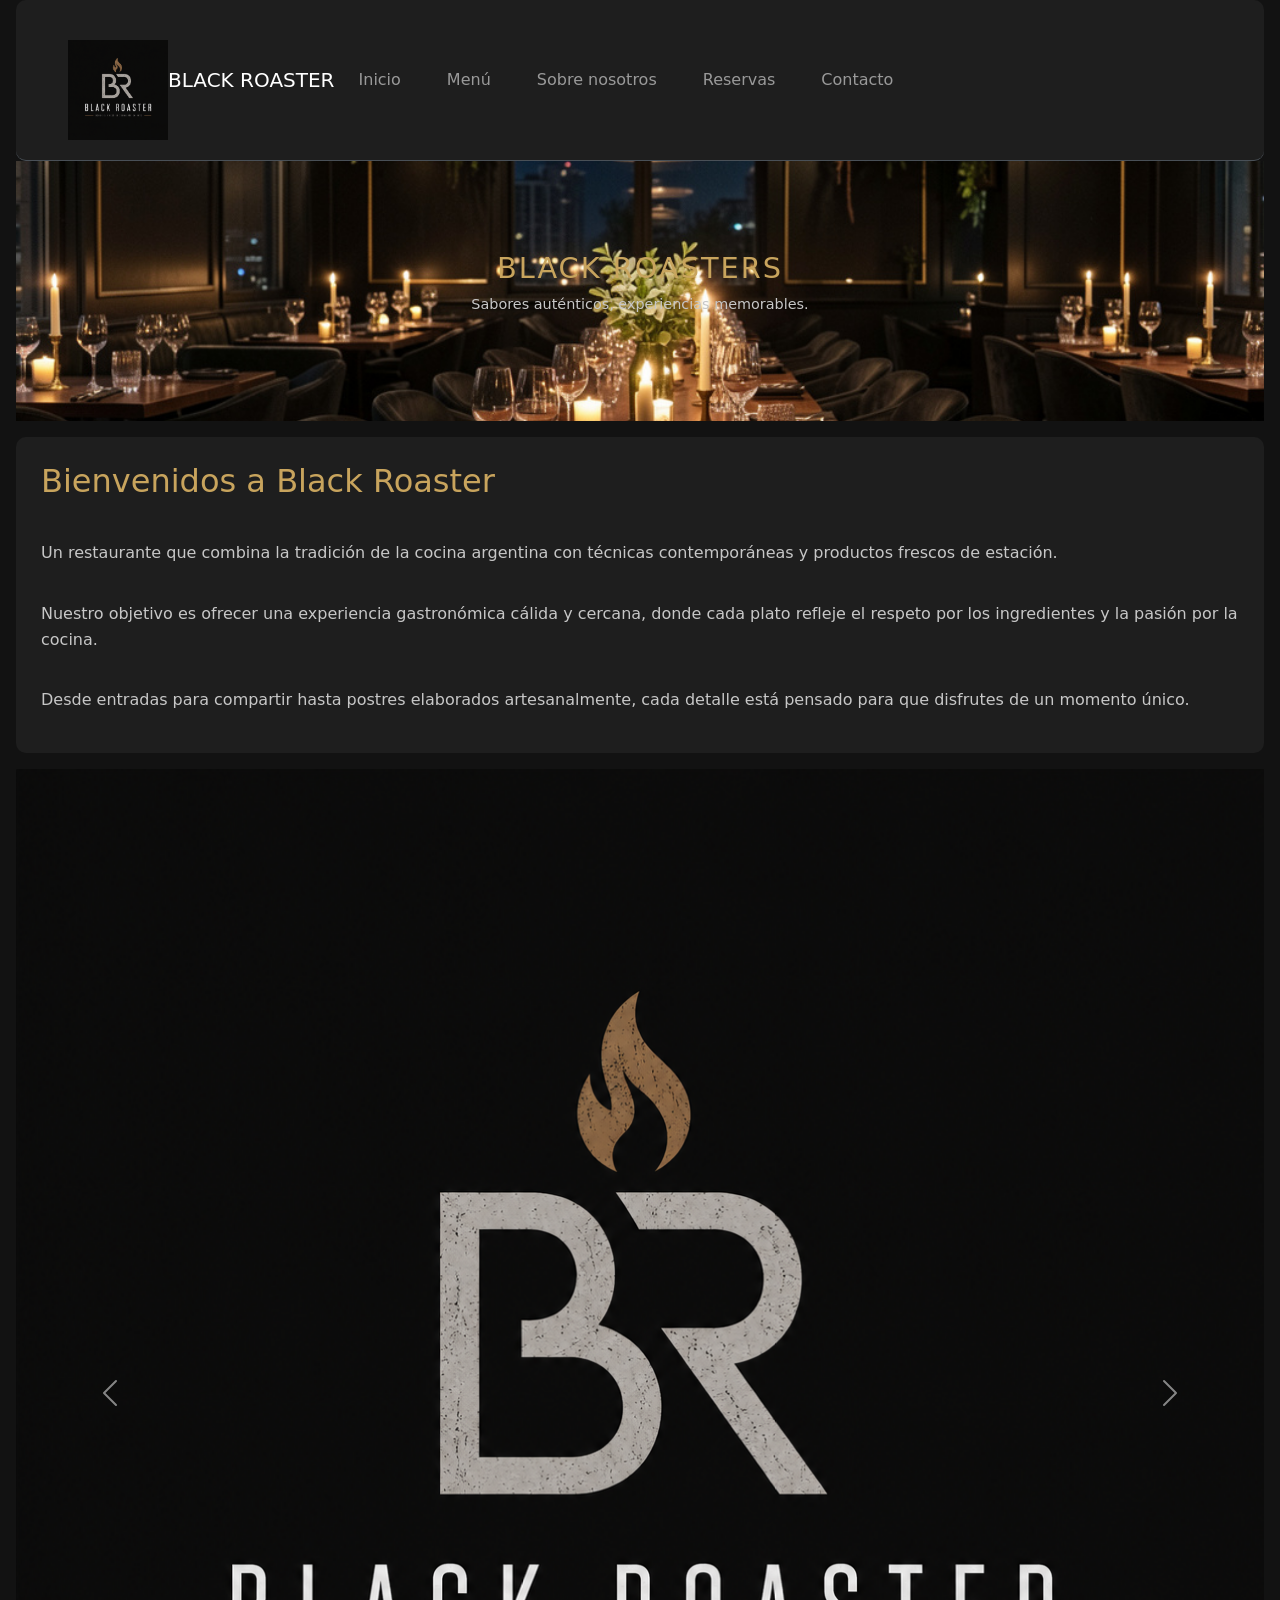
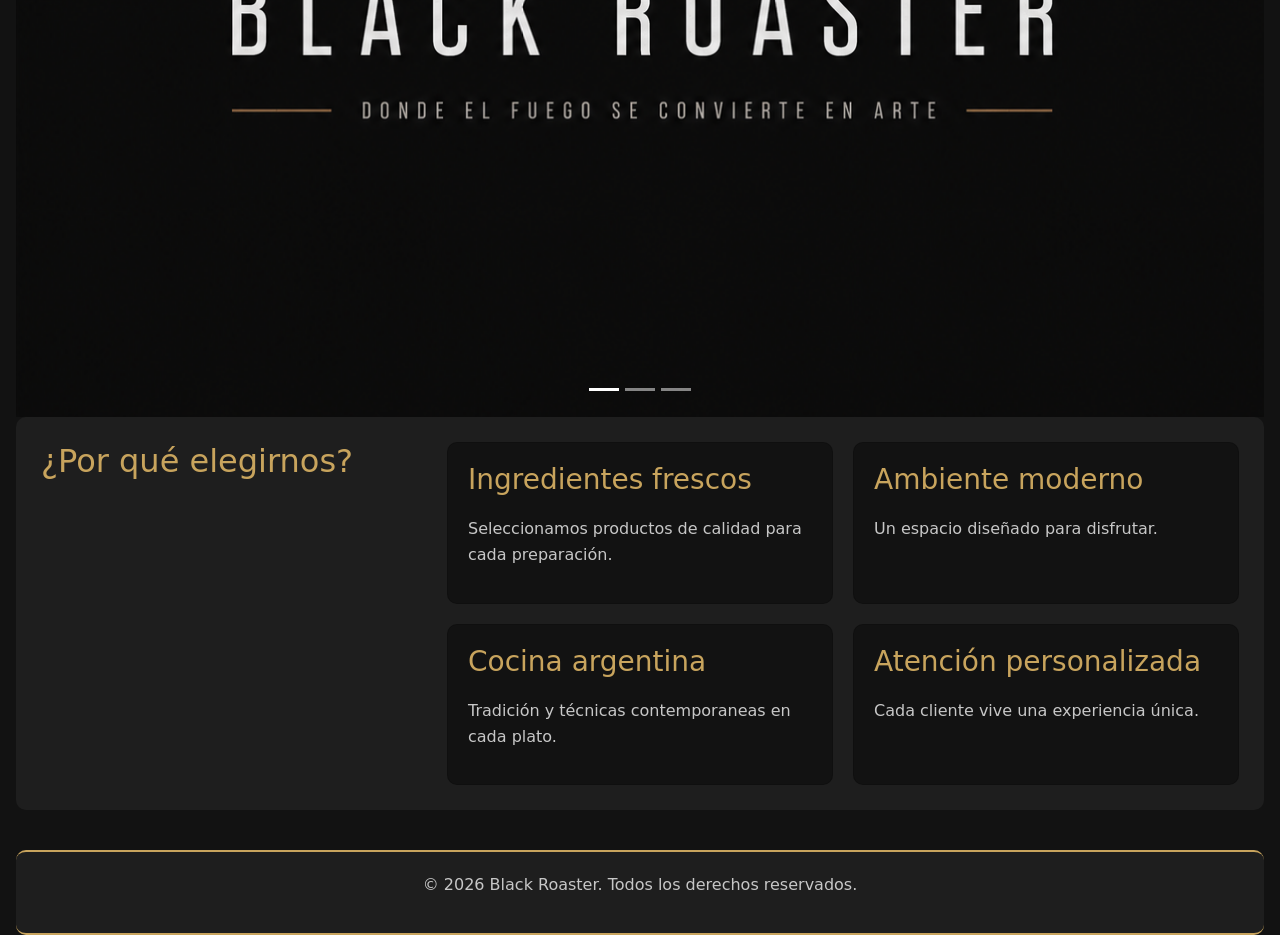
<file: index.html>
<!DOCTYPE html>
<html lang="es">

<head>
    <meta charset="UTF-8">
    <meta name="viewport" content="width=device-width, initial-scale=1.0">
    <!-- BOOTSTRAP-->
    <link href="https://cdn.jsdelivr.net/npm/bootstrap@5.3.8/dist/css/bootstrap.min.css" rel="stylesheet"
        integrity="sha384-sRIl4kxILFvY47J16cr9ZwB07vP4J8+LH7qKQnuqkuIAvNWLzeN8tE5YBujZqJLB" crossorigin="anonymous">
    <!--CSS-->
    <link rel="stylesheet" href="./styles/style.css"><!--despues de boostrap-->
    <title>Black Roaster Restaurant</title>
</head>

<body>
    <!--ENCABEZADO-->
    <header>
        <!--NAVBAR-->
        <nav class="navbar navbar-expand-lg border-bottom border-body " data-bs-theme="dark">
            <div class="container-fluid">
                <img src="./assets/img/logo.png" alt="Logo de Black Roaster">
                <a class="navbar-brand" href="./index.html">BLACK ROASTER</a>
                <button class="navbar-toggler" type="button" data-bs-toggle="collapse" data-bs-target="#navbarNav"
                    aria-controls="navbarNav" aria-expanded="false" aria-label="Toggle navigation">
                    <span class="navbar-toggler-icon"></span>
                </button>
                <div class="collapse navbar-collapse" id="navbarNav">
                    <ul class="navbar-nav">
                        <li class="nav-item">
                            <a class="nav-link" href="./index.html">Inicio</a>
                        </li>

                        <li class="nav-item">
                            <a class="nav-link" href="./pages/menu.html">Menú</a>
                        </li>

                        <li class="nav-item">
                            <a class="nav-link" href="./pages/sobre-nosotros.html">Sobre nosotros</a>
                        </li>

                        <li class="nav-item">
                            <a class="nav-link" href="./pages/reservas.html">Reservas</a>
                        </li>

                        <li class="nav-item">
                            <a class="nav-link" href="./pages/contacto.html">Contacto</a>
                        </li>

                    </ul>
                </div>
            </div>
        </nav>


    </header>

    <!--PRINCIPAL-->
    <main>
        <!--HERO-->
        <section class="hero-section">
            <div class="hero-contenido">
                <h1>BLACK ROASTERS</h1>
                <p class="subtitulo">Sabores auténticos, experiencias memorables.</p>
            </div>
        </section>
        <!--PRESENTACION-->
        <article class="presentation">

            <h2 class="presentation-title">
                Bienvenidos a Black Roaster
            </h2>

            <p class="presentation-text text-one">
                Un restaurante que combina la tradición de la cocina argentina con técnicas contemporáneas y productos
                frescos de estación.
            </p>

            <p class="presentation-text text-two">
                Nuestro objetivo es ofrecer una experiencia gastronómica cálida y cercana, donde cada plato refleje el
                respeto por los ingredientes y la pasión por la cocina.
            </p>

            <p class="presentation-text text-three">
                Desde entradas para compartir hasta postres elaborados artesanalmente, cada detalle está pensado para
                que disfrutes de un momento único.
            </p>

        </article>

        <!--CARRUSEL-->
        <div id="carouselExampleIndicators" class="carousel slide">
            <div class="carousel-indicators">
                <button type="button" data-bs-target="#carouselExampleIndicators" data-bs-slide-to="0" class="active"
                    aria-current="true" aria-label="Slide 1"></button>
                <button type="button" data-bs-target="#carouselExampleIndicators" data-bs-slide-to="1"
                    aria-label="Slide 2"></button>
                <button type="button" data-bs-target="#carouselExampleIndicators" data-bs-slide-to="2"
                    aria-label="Slide 3"></button>
            </div>
            <div class="carousel-inner">
                <div class="carousel-item active">
                    <img src="./assets/img/logo.png" class="d-block w-100" alt="poner texto">
                </div>
                <div class="carousel-item">
                    <img src="./assets/img/hero.png" class="d-block w-100" alt="poner texto">
                </div>
                <div class="carousel-item">
                    <img src="./assets/img/logo.png" class="d-block w-100" alt="poner texto">
                </div>
            </div>
            <button class="carousel-control-prev" type="button" data-bs-target="#carouselExampleIndicators"
                data-bs-slide="prev">
                <span class="carousel-control-prev-icon" aria-hidden="true"></span>
                <span class="visually-hidden">Previous</span>
            </button>
            <button class="carousel-control-next" type="button" data-bs-target="#carouselExampleIndicators"
                data-bs-slide="next">
                <span class="carousel-control-next-icon" aria-hidden="true"></span>
                <span class="visually-hidden">Next</span>
            </button>
        </div>
        <!--PORQUE-ELEGIRNOS-->
        <div class="benefits-grid">

            <section class="benefits">
                <h2>
                    ¿Por qué elegirnos?
                </h2>
            </section>

            <section class="card card-one">

                <h3>
                    Ingredientes frescos
                </h3>

                <p>
                    Seleccionamos productos de calidad para cada preparación.
                </p>

            </section>

            <section class="card card-two">

                <h3>
                    Cocina argentina
                </h3>

                <p>
                    Tradición y técnicas contemporaneas en cada plato.
                </p>

            </section>

            <section class="card card-three">

                <h3>
                    Ambiente moderno
                </h3>

                <p>
                    Un espacio diseñado para disfrutar.
                </p>

            </section>

            <section class="card card-four">
                <h3>
                    Atención personalizada
                </h3>

                <p>
                    Cada cliente vive una experiencia única.
                </p>

            </section>

        </div>

    </main>

    <footer>
        <p>
            © 2026 Black Roaster. Todos los derechos reservados.
        </p>

    </footer>

    <!-- BOOTSTRAP -->
    <script src="https://cdn.jsdelivr.net/npm/bootstrap@5.3.8/dist/js/bootstrap.bundle.min.js"
        integrity="sha384-FKyoEForCGlyvwx9Hj09JcYn3nv7wiPVlz7YYwJrWVcXK/BmnVDxM+D2scQbITxI"
        crossorigin="anonymous"></script>
</body>

</html>
</file>
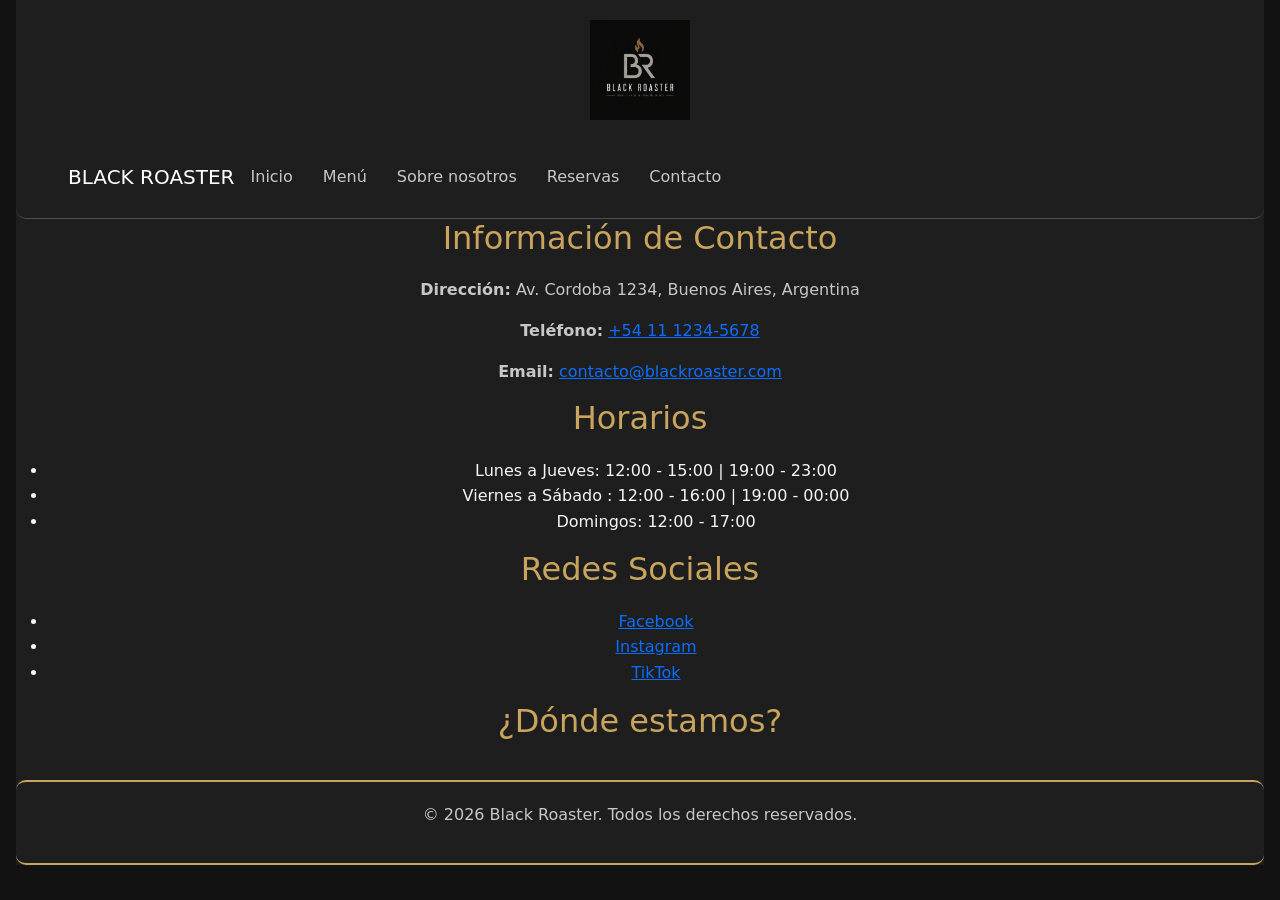
<file: pages/contacto.html>
<!DOCTYPE html>
<html lang="es">

<head>
    <meta charset="UTF-8">
    <meta name="viewport" content="width=device-width, initial-scale=1.0">
    <!-- BOOTSTRAP-->
    <link href="https://cdn.jsdelivr.net/npm/bootstrap@5.3.8/dist/css/bootstrap.min.css" rel="stylesheet"
        integrity="sha384-sRIl4kxILFvY47J16cr9ZwB07vP4J8+LH7qKQnuqkuIAvNWLzeN8tE5YBujZqJLB" crossorigin="anonymous">
    <!---CSS-->
    <link rel="stylesheet" href="../styles/style.css"><!--despues de boostrap-->
    <title>Menu - Black Roaster</title>
    <title> Contacto - Black Roaster</title>
</head>

<body>
    <!-- ENCABEZADO -->
    <header class="header">
        <!--NAVBAR-->
        <figure>
            <img src="../assets/img/logo.png" alt="Logo de Black Roaster">
        </figure>
        <nav class="navbar navbar-expand-lg border-bottom border-body " data-bs-theme="dark">
            <div class="container-fluid">
                <a class="navbar-brand" href="../index.html">BLACK ROASTER</a>
                <button class="navbar-toggler" type="button" data-bs-toggle="collapse" data-bs-target="#navbarNav"
                    aria-controls="navbarNav" aria-expanded="false" aria-label="Toggle navigation">
                    <span class="navbar-toggler-icon"></span>
                </button>
                <div class="collapse navbar-collapse" id="navbarNav">
                    <ul class="navbar-nav">
                        <li class="nav-item">
                            <a class="link" href="../index.html">Inicio</a>
                        </li>

                        <li class="nav-item">
                            <a class="link" href="../pages/menu.html">Menú</a>
                        </li>

                        <li class="nav-item">
                            <a class="link" href="../pages/sobre-nosotros.html">Sobre nosotros</a>
                        </li>

                        <li class="nav-item">
                            <a class="link" href="../pages/reservas.html">Reservas</a>
                        </li>

                        <li class="nav-item">
                            <a class="link" href="../pages/contacto.html">Contacto</a>
                        </li>

                    </ul>
                </div>
            </div>
        </nav>
        <!--CONTENIDO PRINCIPAL-->
        <main>
            <article class="contacto">
                <h2>Información de Contacto</h2>

                <p>
                    <strong>Dirección:</strong>
                    Av. Cordoba 1234, Buenos Aires, Argentina
                </p>

                <p>
                    <strong>Teléfono:</strong>
                    <a href="tel:+541112345678">+54 11 1234-5678</a>
                </p>

                <p>
                    <strong>Email:</strong>
                    <a href="mailto:contacto@blackroaster.com">
                        contacto@blackroaster.com
                    </a>
                </p>
            </article>

            <!--HORARIOS-->
            <section>
                <h2>Horarios</h2>

                <ul>
                    <li>Lunes a Jueves: 12:00 - 15:00 | 19:00 - 23:00</li>
                    <li>Viernes a Sábado : 12:00 - 16:00 | 19:00 - 00:00</li>
                    <li>Domingos: 12:00 - 17:00</li>
                </ul>
            </section>

            <!--REDES SOCIALES-->
            <section>
                <h2>Redes Sociales</h2>

                <ul>
                    <li>
                        <a href="https://www.facebook.com" target="_blank">
                            Facebook
                        </a>
                    </li>

                    <li>
                        <a href="https://www.instagram.com" target="_blank">
                            Instagram
                        </a>
                    </li>

                    <li>
                        <a href="https://www.tiktok.com" target="_blank">
                            TikTok
                        </a>
                    </li>
                </ul>
            </section>

            <!--UBICACIÓN-->
            <section>
                <h2>¿Dónde estamos?</h2>

                <!--IMAGEN DEL MAPA 
                <img src="img/mapa.jpg"
                alt="Mapa de ubicación del restaurante Black Roaster"
                width="600" height="400">
             <p>Nos encontramos en la zona gastronomica de Palermo, ven y disfruta de nuestra experiencia culinaria.</p>-->
            </section>

        </main>

        <footer>
            <p>© 2026 Black Roaster. Todos los derechos reservados.</p>
        </footer>
        <!-- BOOTSTRAP -->
        <script src="https://cdn.jsdelivr.net/npm/bootstrap@5.3.8/dist/js/bootstrap.bundle.min.js"
            integrity="sha384-FKyoEForCGlyvwx9Hj09JcYn3nv7wiPVlz7YYwJrWVcXK/BmnVDxM+D2scQbITxI"
            crossorigin="anonymous"></script>
</body>

</html>
</file>
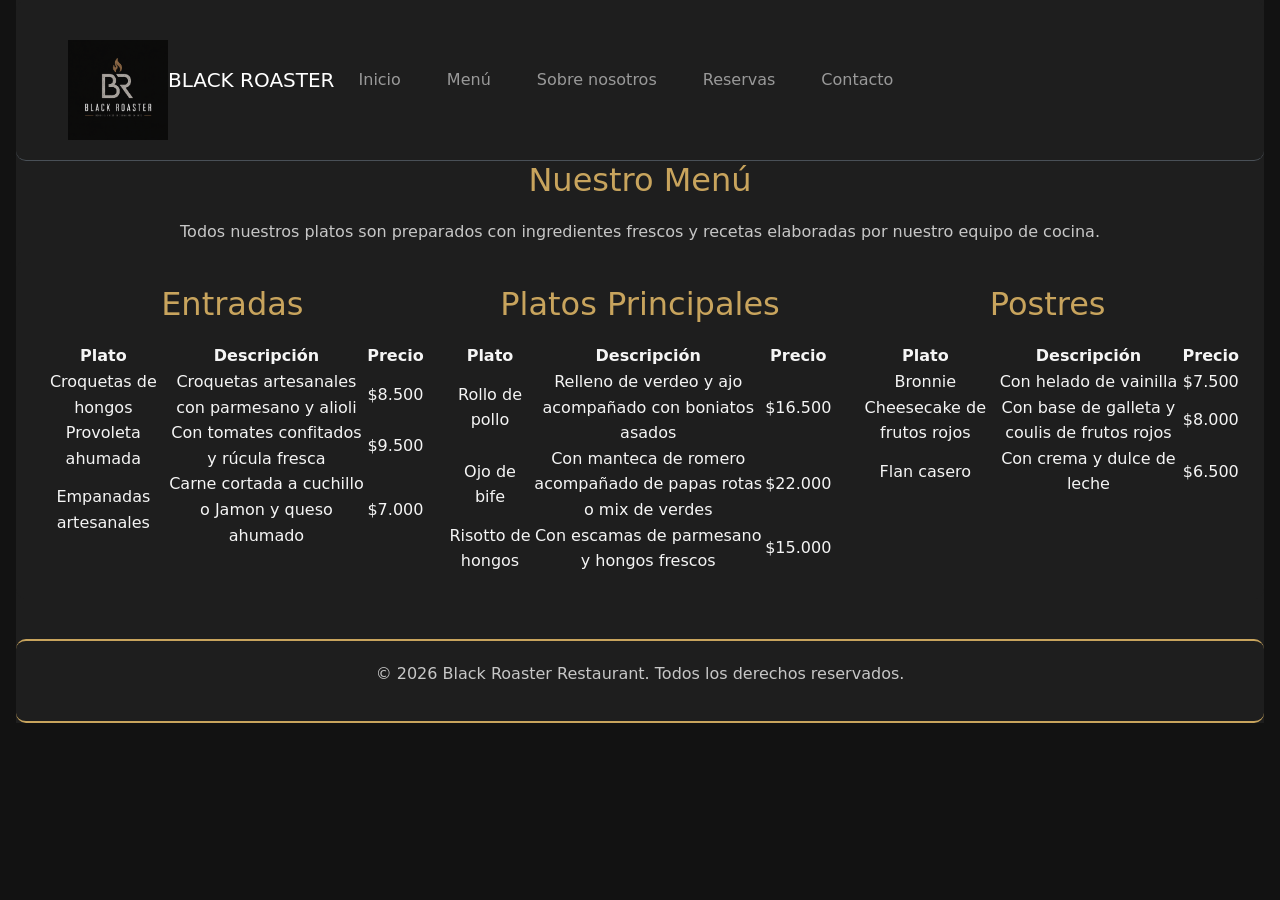
<file: pages/menu.html>
<!DOCTYPE html>
<html lang="es">

<head>
    <meta charset="UTF-8">
    <meta name="viewport" content="width=device-width, initial-scale=1.0">
    <!-- BOOTSTRAP-->
    <link href="https://cdn.jsdelivr.net/npm/bootstrap@5.3.8/dist/css/bootstrap.min.css" rel="stylesheet"
        integrity="sha384-sRIl4kxILFvY47J16cr9ZwB07vP4J8+LH7qKQnuqkuIAvNWLzeN8tE5YBujZqJLB" crossorigin="anonymous">
    <!---CSS-->
    <link rel="stylesheet" href="../styles/style.css"><!--despues de boostrap-->
    <title>Menu - Black Roaster</title>
</head>

<body>
    <!--ENCABEZADO-->
    <header class="header">
        <!--NAVBAR-->
        <nav class="navbar navbar-expand-lg border-bottom border-body " data-bs-theme="dark">
            <div class="container-fluid">
                <img src="../assets/img/logo.png" alt="Logo de Black Roaster"> <!--mover imagen en otros docs-->
                <a class="navbar-brand" href="../index.html">BLACK ROASTER</a>
                <button class="navbar-toggler" type="button" data-bs-toggle="collapse" data-bs-target="#navbarNav"
                    aria-controls="navbarNav" aria-expanded="false" aria-label="Toggle navigation">
                    <span class="navbar-toggler-icon"></span>
                </button>
                <div class="collapse navbar-collapse" id="navbarNav">
                    <ul class="navbar-nav">
                        <li class="nav-item">
                            <a class="nav-link" href="../index.html">Inicio</a>
                        </li>

                        <li class="nav-item">
                            <a class="nav-link" href="../pages/menu.html">Menú</a>
                        </li>

                        <li class="nav-item">
                            <a class="nav-link" href="../pages/sobre-nosotros.html">Sobre nosotros</a>
                        </li>

                        <li class="nav-item">
                            <a class="nav-link" href="../pages/reservas.html">Reservas</a>
                        </li>

                        <li class="nav-item">
                            <a class="nav-link" href="../pages/contacto.html">Contacto</a>
                        </li>

                    </ul>
                </div>
            </div>
        </nav>

        <!--CONTENIDO PRINCIPAL-->
        <main>
            <article>
                <h2>Nuestro Menú</h2>
                <p>Todos nuestros platos son preparados con ingredientes frescos y recetas elaboradas por nuestro equipo
                    de cocina.</p>
            </article>

            <!--MENU-GRID-->
            <div class="menu-grid">

                <!--ENTRADAS-->
                <section class="menu-item entradas">
                    <h2>Entradas</h2>
                    <table>
                        <tr>
                            <th>Plato</th>
                            <th>Descripción</th>
                            <th>Precio</th>
                        </tr>

                        <tr>
                            <td>Croquetas de hongos</td>
                            <td>Croquetas artesanales con parmesano y alioli</td>
                            <td>$8.500</td>
                        </tr>

                        <tr>
                            <td>Provoleta ahumada</td>
                            <td>Con tomates confitados y rúcula fresca</td>
                            <td>$9.500</td>
                        </tr>

                        <tr>
                            <td>Empanadas artesanales</td>
                            <td>Carne cortada a cuchillo o Jamon y queso ahumado</td>
                            <td>$7.000</td>
                        </tr>
                    </table>
                </section>

                <!--PRINCIPALES-->
                <section class="menu-item principales">
                    <h2>Platos Principales</h2>
                    <table>

                        <tr>
                            <th>Plato</th>
                            <th>Descripción</th>
                            <th>Precio</th>
                        </tr>

                        <tr>
                            <td>Rollo de pollo</td>
                            <td>Relleno de verdeo y ajo acompañado con boniatos asados </td>
                            <td>$16.500</td>
                        </tr>

                        <tr>
                            <td>Ojo de bife</td>
                            <td>Con manteca de romero acompañado de papas rotas o mix de verdes</td>
                            <td>$22.000</td>
                        </tr>

                        <tr>
                            <td>Risotto de hongos</td>
                            <td>Con escamas de parmesano y hongos frescos</td>
                            <td>$15.000</td>
                        </tr>
                    </table>
                </section>
                <!--POSTRES-->

                <section class="menu-item postres">
                    <h2>Postres</h2>
                    <table>
                        <tr>
                            <th>Plato</th>
                            <th>Descripción</th>
                            <th>Precio</th>
                        </tr>

                        <tr>
                            <td>Bronnie</td>
                            <td>Con helado de vainilla</td>
                            <td>$7.500</td>
                        </tr>

                        <tr>
                            <td>Cheesecake de frutos rojos</td>
                            <td>Con base de galleta y coulis de frutos rojos</td>
                            <td>$8.000</td>
                        </tr>

                        <tr>
                            <td>Flan casero</td>
                            <td>Con crema y dulce de leche</td>
                            <td>$6.500</td>
                        </tr>
                    </table>
                </section>
            </div>

        </main>

        <!--PIE DE PÁGINA-->
        <footer>
            <p>© 2026 Black Roaster Restaurant. Todos los derechos reservados.</p>
        </footer>
        <!-- BOOTSTRAP -->
        <script src="https://cdn.jsdelivr.net/npm/bootstrap@5.3.8/dist/js/bootstrap.bundle.min.js"
            integrity="sha384-FKyoEForCGlyvwx9Hj09JcYn3nv7wiPVlz7YYwJrWVcXK/BmnVDxM+D2scQbITxI"
            crossorigin="anonymous"></script>
</body>

</html>
</file>
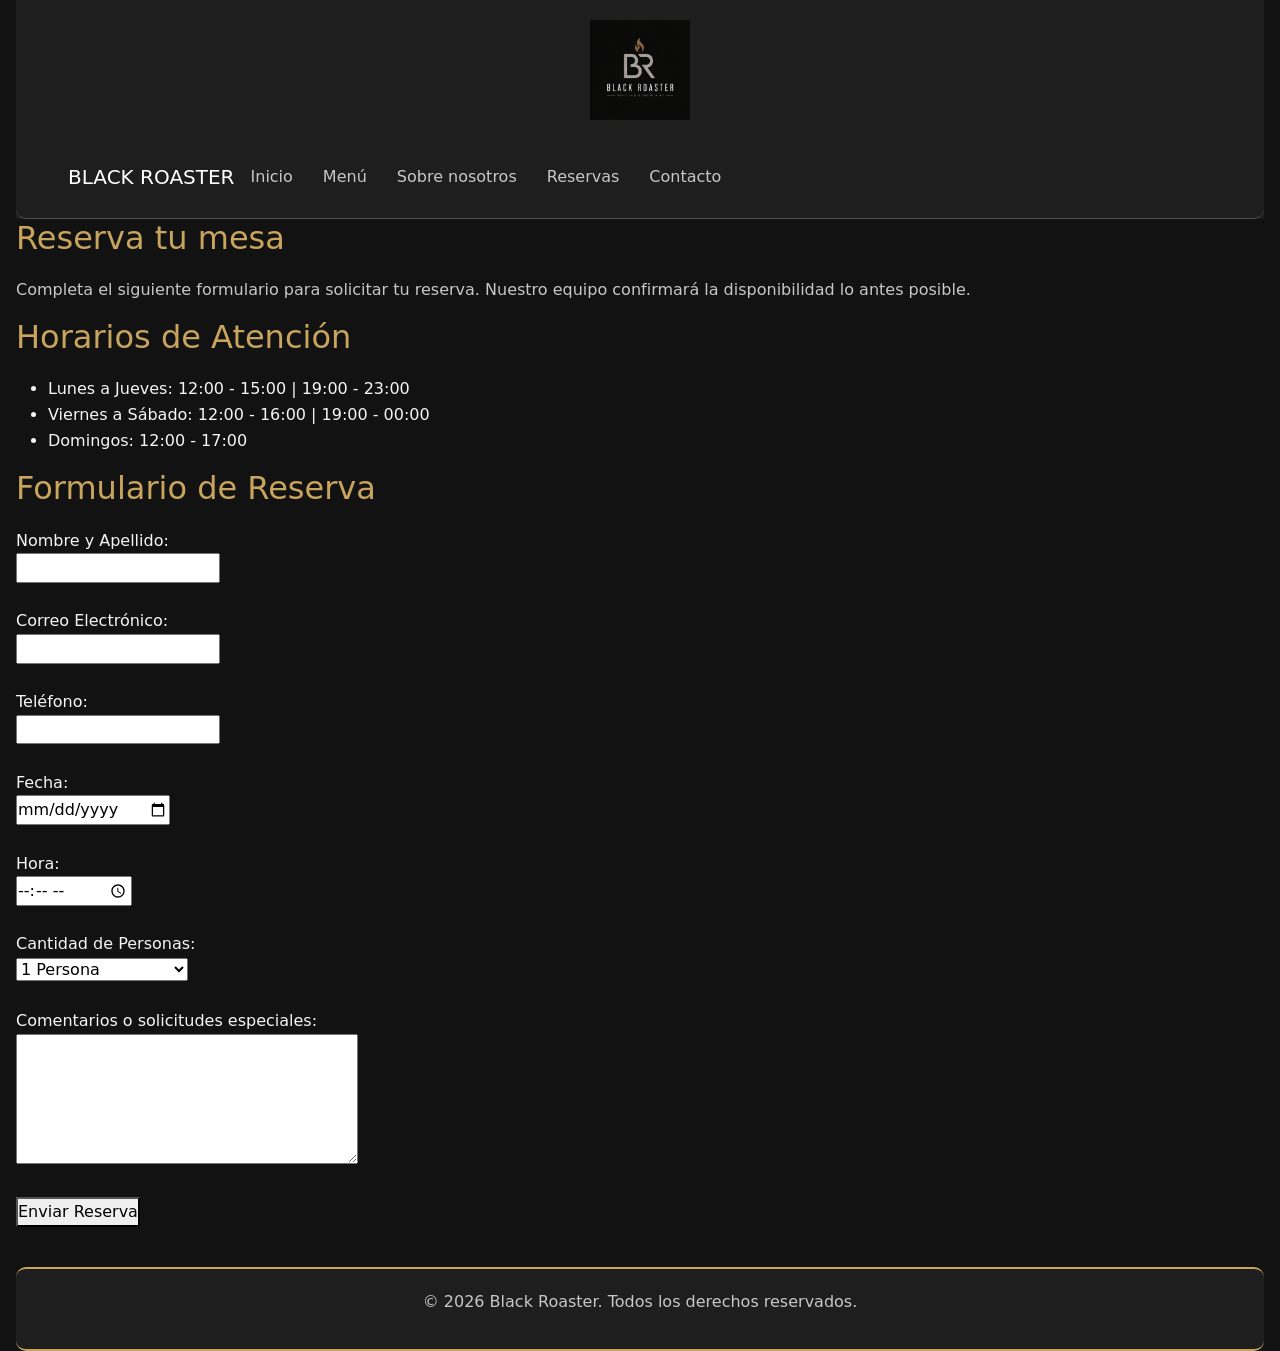
<file: pages/reservas.html>
<!DOCTYPE html>
<html lang="es">

<head>
  <meta charset="UTF-8">
  <meta name="viewport" content="width=device-width, initial-scale=1.0">
  <!-- BOOTSTRAP-->
  <link href="https://cdn.jsdelivr.net/npm/bootstrap@5.3.8/dist/css/bootstrap.min.css" rel="stylesheet"
    integrity="sha384-sRIl4kxILFvY47J16cr9ZwB07vP4J8+LH7qKQnuqkuIAvNWLzeN8tE5YBujZqJLB" crossorigin="anonymous">
  <!---CSS-->
  <link rel="stylesheet" href="../styles/style.css"><!--despues de boostrap-->
  <title>Menu - Black Roaster</title>
  <title>Reservas - Black Roaster </title>
</head>

<body>

  <!--ENCABEZADO-->
  <header class="header">
    <!--NAVBAR-->
    <figure>
      <img src="../assets/img/logo.png" alt="Logo de Black Roaster">
    </figure>
<nav class="navbar navbar-expand-lg border-bottom border-body " data-bs-theme="dark">      <div class="container-fluid">
        <a class="navbar-brand" href="../index.html">BLACK ROASTER</a>
        <button class="navbar-toggler" type="button" data-bs-toggle="collapse" data-bs-target="#navbarNav"
          aria-controls="navbarNav" aria-expanded="false" aria-label="Toggle navigation">
          <span class="navbar-toggler-icon"></span>
        </button>
        <div class="collapse navbar-collapse" id="navbarNav">
          <ul class="navbar-nav">
            <li class="nav-item">
              <a class="link" href="../index.html">Inicio</a>
            </li>

            <li class="nav-item">
              <a class="link" href="../pages/menu.html">Menú</a>
            </li>

            <li class="nav-item">
              <a class="link" href="../pages/sobre-nosotros.html">Sobre nosotros</a>
            </li>

            <li class="nav-item">
              <a class="link" href="../pages/reservas.html">Reservas</a>
            </li>

            <li class="nav-item">
              <a class="link" href="../pages/contacto.html">Contacto</a>
            </li>

          </ul>
        </div>
      </div>
    </nav>
  </header>

  <!--CONTENIDO PRINCIPAL-->
  <main>

    <!--INFORMACIÓN-->
    <article>
      <h2>Reserva tu mesa</h2>
      <p> Completa el siguiente formulario para solicitar tu reserva. Nuestro equipo confirmará la disponibilidad lo
        antes posible.</p>
    </article>

    <!--HORARIOS-->
    <section>
      <h2>Horarios de Atención</h2>

      <ul>
        <li>Lunes a Jueves: 12:00 - 15:00 | 19:00 - 23:00</li>
        <li>Viernes a Sábado: 12:00 - 16:00 | 19:00 - 00:00</li>
        <li>Domingos: 12:00 - 17:00</li>
      </ul>
    </section>

    <!--FORMULARIO-->
    <section>

      <h2>Formulario de Reserva</h2>

      <form action="#" method="post">
        <label for="nombre">Nombre y Apellido:</label><br>
        <input type="text" id="nombre" name="nombre" required>

        <br><br>

        <label for="email">Correo Electrónico:</label><br>
        <input type="email" id="email" name="email" required>

        <br><br>

        <label for="telefono">Teléfono:</label><br>
        <input type="tel" id="telefono" name="telefono" required>

        <br><br>

        <label for="fecha">Fecha:</label><br>
        <input type="date" id="fecha" name="fecha" required>

        <br><br>

        <label for="hora">Hora:</label><br>
        <input type="time" id="hora" name="hora" required>

        <br><br>

        <label for="personas">Cantidad de Personas:</label><br>
        <select id="personas" name="personas">
          <option>1 Persona</option>
          <option>2 Personas</option>
          <option>3 Personas</option>
          <option>4 Personas</option>
          <option>5 Personas</option>
          <option>6 Personas</option>
          <option>Más de 6 Personas</option>
        </select>

        <br><br>

        <label for="comentarios">Comentarios o solicitudes especiales:</label><br>
        <textarea id="comentarios" name="comentarios" rows="5" cols="40"
          placeholder="Escribe aquí cualquier información adicional...">
                 </textarea>

        <br><br>

        <button type="submit">Enviar Reserva</button>

      </form>

    </section>

  </main>

  <footer>
    <p>© 2026 Black Roaster. Todos los derechos reservados.</p>
  </footer>
  <!-- BOOTSTRAP -->
  <script src="https://cdn.jsdelivr.net/npm/bootstrap@5.3.8/dist/js/bootstrap.bundle.min.js"
    integrity="sha384-FKyoEForCGlyvwx9Hj09JcYn3nv7wiPVlz7YYwJrWVcXK/BmnVDxM+D2scQbITxI"
    crossorigin="anonymous"></script>
</body>

</html>
</file>
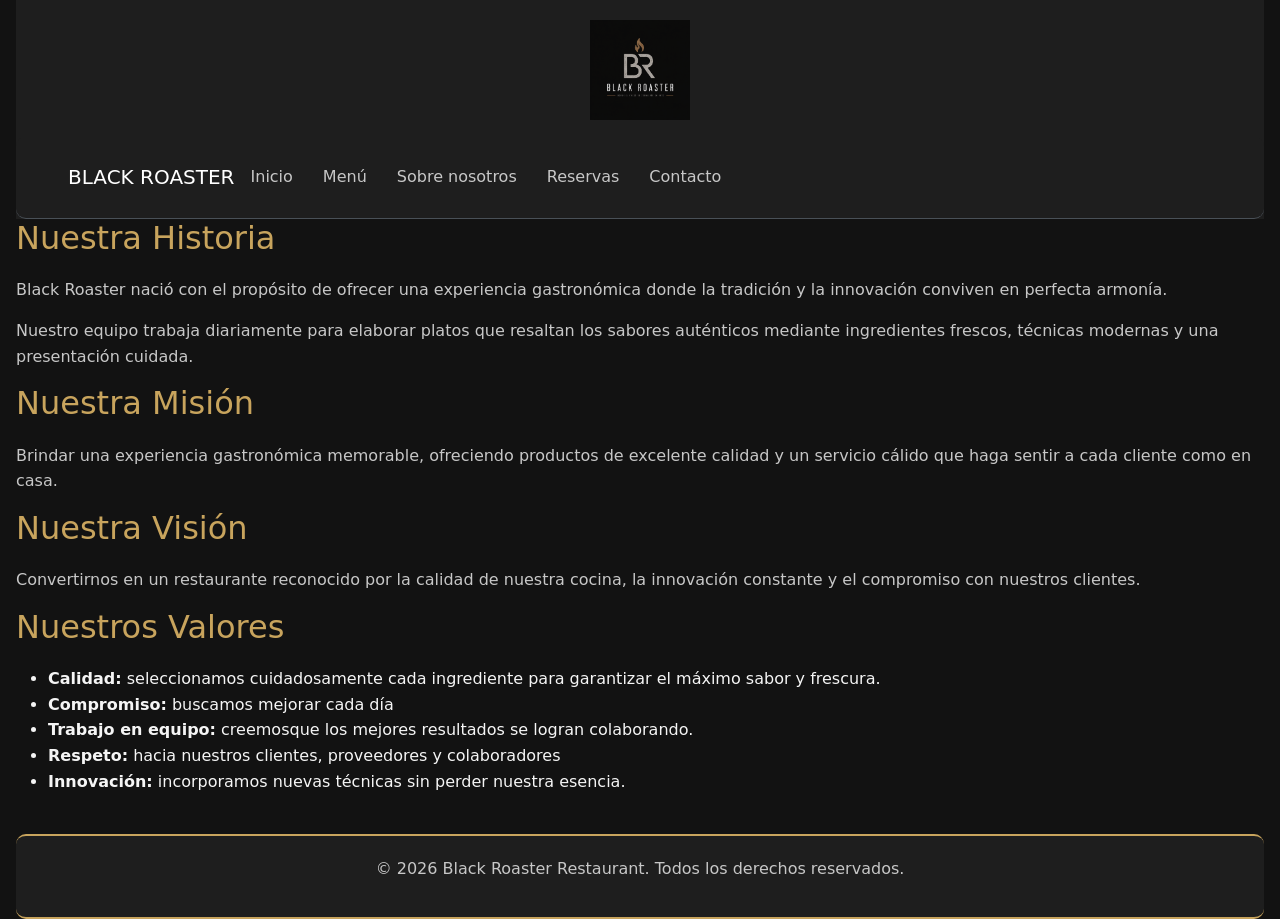
<file: pages/sobre-nosotros.html>
<!DOCTYPE html>
<html lang="es">

<head>
    <meta charset="UTF-8">
    <meta name="viewport" content="width=device-width, initial-scale=1.0">
    <!-- BOOTSTRAP-->
    <link href="https://cdn.jsdelivr.net/npm/bootstrap@5.3.8/dist/css/bootstrap.min.css" rel="stylesheet"
        integrity="sha384-sRIl4kxILFvY47J16cr9ZwB07vP4J8+LH7qKQnuqkuIAvNWLzeN8tE5YBujZqJLB" crossorigin="anonymous">
    <!---CSS-->
    <link rel="stylesheet" href="../styles/style.css"><!--despues de boostrap-->
    <title>Menu - Black Roaster</title>
</head>

<body>

    <!--ENCABEZADO-->
    <header class="header">

        <!--NAVBAR-->
        <figure>
            <img src="../assets/img/logo.png" alt="Logo de Black Roaster">
        </figure>
<nav class="navbar navbar-expand-lg border-bottom border-body " data-bs-theme="dark">            <div class="container-fluid">
                <a class="navbar-brand" href="../index.html">BLACK ROASTER</a>
                <button class="navbar-toggler" type="button" data-bs-toggle="collapse" data-bs-target="#navbarNav"
                    aria-controls="navbarNav" aria-expanded="false" aria-label="Toggle navigation">
                    <span class="navbar-toggler-icon"></span>
                </button>
                <div class="collapse navbar-collapse" id="navbarNav">
                    <ul class="navbar-nav">
                        <li class="nav-item">
                            <a class="link" href="../index.html">Inicio</a>
                        </li>

                        <li class="nav-item">
                            <a class="link" href="../pages/menu.html">Menú</a>
                        </li>

                        <li class="nav-item">
                            <a class="link" href="../pages/sobre-nosotros.html">Sobre nosotros</a>
                        </li>

                        <li class="nav-item">
                            <a class="link" href="../pages/reservas.html">Reservas</a>
                        </li>

                        <li class="nav-item">
                            <a class="link" href="../pages/contacto.html">Contacto</a>
                        </li>

                    </ul>
                </div>
            </div>
        </nav>
    </header>

    <!--CONTENIDO PRINCIPAL-->
    <main>

        <!--HISTORIA-->
        <section>
            <h2>Nuestra Historia</h2>

            <article>

                <p>Black Roaster nació con el propósito de ofrecer una experiencia gastronómica donde la tradición y la
                    innovación conviven en perfecta armonía.</p>

                <p>Nuestro equipo trabaja diariamente para elaborar platos que resaltan los sabores auténticos mediante
                    ingredientes frescos, técnicas modernas y una presentación cuidada.</p>

            </article>
        </section>

        <!--MISIÓN-->
        <section>
            <h2>Nuestra Misión</h2>

            <article>

                <p>Brindar una experiencia gastronómica memorable, ofreciendo productos de excelente calidad y un
                    servicio cálido que haga sentir a cada cliente como en casa.</p>

            </article>

        </section>

        <!--VISIÓN-->
        <section>
            <h2>Nuestra Visión</h2>

            <article>

                <p>Convertirnos en un restaurante reconocido por la calidad de nuestra cocina, la innovación constante y
                    el compromiso con nuestros clientes.</p>

            </article>

        </section>

        <!--VALORES-->
        <section>
            <h2>Nuestros Valores</h2>

            <ul>
                <li><strong>Calidad:</strong> seleccionamos cuidadosamente cada ingrediente para garantizar el máximo
                    sabor y frescura.</li>
                <li><strong>Compromiso:</strong> buscamos mejorar cada día</li>
                <li><strong>Trabajo en equipo:</strong> creemosque los mejores resultados se logran colaborando.</li>
                <li><strong>Respeto:</strong> hacia nuestros clientes, proveedores y colaboradores</li>
                <li><strong>Innovación:</strong> incorporamos nuevas técnicas sin perder nuestra esencia.</li>
            </ul>
        </section>
    </main>

    <!--PIE DE PÁGINA-->
    <footer>
        <p>© 2026 Black Roaster Restaurant. Todos los derechos reservados.</p>
    </footer>
    <!-- BOOTSTRAP -->
    <script src="https://cdn.jsdelivr.net/npm/bootstrap@5.3.8/dist/js/bootstrap.bundle.min.js"
        integrity="sha384-FKyoEForCGlyvwx9Hj09JcYn3nv7wiPVlz7YYwJrWVcXK/BmnVDxM+D2scQbITxI"
        crossorigin="anonymous"></script>
</body>

</html>
</file>
<file: styles/style.css>
/*RESET*/

* {
    margin: 0;
    padding: 0;
    box-sizing: border-box;
}

/*GOOGLE-FONTS*/

@import url('https://fonts.googleapis.com/css2?family=Playfair+Display:wght@500;700&family=Poppins:wght@300;400;500;600&display=swap');
/*font-family: "Noto Sans", sans-serif;*/

/*VARIABLES

:root{

    --color-primary: #121212;
    --color-secondary: #1E1E1E;
    --color-accent: #C8A45D;
    --color-text: #F5F5F5;
    --color-text-secondary: #C7C7C7;

    --font-title: 'Playfair Display', serif;
    --font-text: 'Poppins', sans-serif;

}*/

/*BODY*/

body {
    background-color: #121212;
    color: #F5F5F5;
    line-height: 1.6;
    margin: 0 16px;
}

/*TIPOGRAFIA*/

h1 {
    font-size: 2.5rem;
    color: #C8A45D;
    letter-spacing: 3px;
}

h2 {
    font-size: 2rem;
    color: #C8A45D;
    margin-bottom: 20px;

}

h3 {
    color: #C8A45D;
    margin-bottom: 20px;
}

p {
    font-size: 1rem;
    color: #C7C7C7;
    margin-bottom: 15px;
}

/*HEADER*/

.header {

    background-color: #1E1E1E;
    text-align: center;

}

header img {

    width: 100px;
    margin-top: 20px;

}

/*NAVBAR*/

.navbar {

    display: flex;
    justify-content: center;
    align-items: center;
    background-color: #1E1E1E;
    border-radius: 10px;
    padding: 20px 40px;

}

nav ul {

    display: flex;
    list-style: none;
    gap: 30px;

}

nav a {

    text-decoration: none;
    color: #C7C7C7;
    font-weight: 500;

}

/*HERO*/
.hero-section {
  height: 260px;
  background-image: url('../assets/img/hero.png');
  background-size: cover;
  background-position: center;
  display: flex;
  align-items: center;
  justify-content: center;
  text-align: center;
  padding: 0 20px;
}

.hero-contenido h1 {
  font-size: 1.8rem;
  color: #C8A45D; 
  letter-spacing: 2px;
  margin-bottom: 8px;
  font-weight: 400;
}

.hero-contenido .subtitulo {
  font-size: 0.9rem;
  color: #C7C7C7;
}
/*GRID-PRESENTATION*/

.presentation {
    display: grid;
    grid-template-areas:
        "title"
        "text-one"
        "text-two"
        "text-three";
    gap: 20px;
    background-color: #1E1E1E;
    padding: 25px;
    margin-top: 16px;
    margin-bottom: 16px;
    border-radius: 10px;

}

.presentation-title {

    grid-area: title;

}

.text-one {

    grid-area: text-one;

}

.text-two {

    grid-area: text-two;

}

.text-three {

    grid-area: text-three;

}

/*GRID-BENFITS*/
.benefits-grid {

    display: grid;
    grid-template-areas:
        "benefits"
        "card-one"
        "card-two"
        "card-three"
        "card-four";
    gap: 20px;
    background-color: #1E1E1E;
    padding: 25px;
    margin-bottom: 16px;
    border-radius: 10px;

}

.benefits {

    grid-area: benefits;

}

.card-one {

    grid-area: card-one;

}

.card-two {

    grid-area: card-two;

}

.card-three {

    grid-area: card-three;

}

.card-four {

    grid-area: card-four;

}

/*GRID-CARD*/
.card {

    background-color: #121212;
    padding: 20px;
    border-radius: 10px;

}

/*GIRD-MENU*/
.menu-grid {

    display: grid;
    grid-template-areas:
        "entradas"
        "principales"
        "postres";
    gap: 25px;
    background-color: #1E1E1E;
    padding: 25px;
    margin-bottom: 16px;
    border-radius: 10px;

}

.entradas {

    grid-area: entradas;

}

.principales {

    grid-area: principales;

}

.postres {

    grid-area: postres;

}

/*FOOTER*/
footer {

    background-color: #1E1E1E;
    color: #f5f5f5;
    text-align: center;
    padding: 20px;
    margin-top: 40px;
    border-top: 2px solid #C8A45D;
    border-bottom: 2px solid #C8A45D;
    border-radius: 10px;
}

/*MEDIA-QUERIES*/

/*TABLET*/
@media(min-width:768px) {

    .benefits-grid {
        grid-template-areas:
            "benefits benefits"
            "card-one card-two"
            "card-three card-four";
        grid-template-rows: repeat(3, 1fr);
        grid-template-columns: (2, 1fr);

    }

    .menu-grid {
        grid-template-areas:
            "entradas principales"
            "postres postres";
        grid-template-columns: repeat(2, 1fr);

    }

}

/*DESKTOP*/

@media(min-width:1024px) {

    .benefits-grid {
        grid-template-areas:
            "benefits card-one card-three"
            "benefits card-two card-four";
        grid-template-columns: repeat(3, 1fr);
        grid-template-rows: repeat(2, 1fr);
    }

    .menu-grid {
        grid-template-areas:
            "entradas principales postres";
        grid-template-columns: repeat(3, 1fr);

    }
}
</file>
